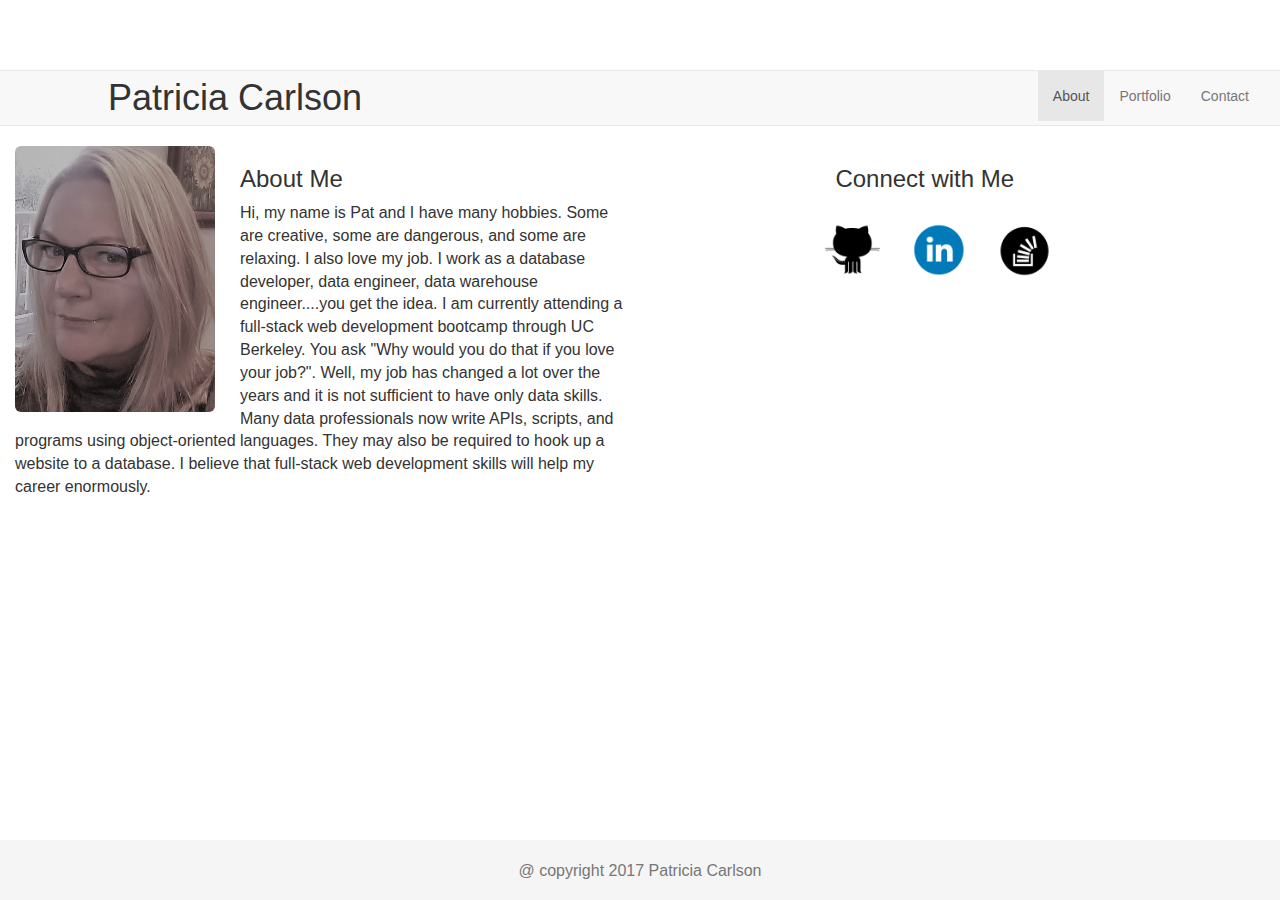
<file: index.html>
<!DOCTYPE html>
<html>
<head>
	<title>Patricia Carlson</title>
	<meta name="viewport" content="width=device-width, initial-scale=1">
	<link rel="stylesheet" href="https://maxcdn.bootstrapcdn.com/bootstrap/3.3.7/css/bootstrap.min.css">
	<link rel="stylesheet" href="assets/css/style.css"
</head>

<body>
 <div id="wrap">

 <div class="row navigation-bar">
      <nav class="navbar navbar-default" role="navigation">
        <div class="container-fluid">
          <div class="navbar-header">
          	<h1 id="navheader">Patricia Carlson</h1>
            <button type="button" class="navbar-toggle collapsed" data-toggle="collapse" data-target="#demo-navbar-collapse">
              <span class="sr-only">Toggle navigation</span>
              <span class="icon-bar"></span>
              <span class="icon-bar"></span>
              <span class="icon-bar"></span>
            </button>
          </div>
          <div class="collapse navbar-collapse" id="demo-navbar-collapse">
            <ul class="pull-right nav navbar-nav" >
              <li class="active"><a href="index.html">About</a></li>
              <li><a href="portfolio.html">Portfolio</a></li>
              <li><a href="contact.html">Contact</a></li>
            </ul>
          </div>
      	</div>
  	</nav>
  </div>
		
	<div class="container-fluid">
		<div class="row content">
			<div class="col-xs-12 col-sm-8 col-md-6">
				<div class = "pull-left">
					<img class="img-responsive img-rounded" src="assets/images/HeadShotBW.jpg" width="200px" height="200px">
				</div>
					<h3 id="about">About Me</h3>
					<p>Hi, my name is Pat and I have many hobbies.  Some are creative, some are dangerous, and some are relaxing. I also love my job.  I work as a database developer, data engineer, data warehouse engineer....you get the idea.  I am currently attending a full-stack web development bootcamp through UC Berkeley.  You ask "Why would you do that if you love your job?".  Well, my job has changed a lot over the years and it is not sufficient to have only data skills.  Many data professionals now write APIs, scripts, and programs using object-oriented languages.  They may also be required to hook up a website to a database.  I believe that full-stack web development skills will help my career enormously.
					</p>
			</div>
			<div class="col-xs-12 col-sm-6 col-md-4">
				<div class= "pull-right text-center">
					<h3 id="about">Connect with Me</h3>
					<div>
						<img class="connectimg" src="assets/images/if_Github_1379457.png" class="connectimg img-responsive" alt="Github">
						<img class="connectimg" src="assets/images/if_linkedin_circle_color_107178.png" class= "connectimg img-responsive" alt="LinkedIn">
						<img class="connectimg" src="assets/images/if_stackoverflow_rounded_394191.png" class="connectimg img-responsive" alt="Stack Overflow">
					</div>
				</div>
			</div>
		</div>
	</div>
   </div>
   
	<div id="footer">
      <div class="container">
        <p class="text-muted credit text-center">@ copyright 2017 Patricia Carlson</p>
      </div>
    </div>

</body>
</html>
</file>
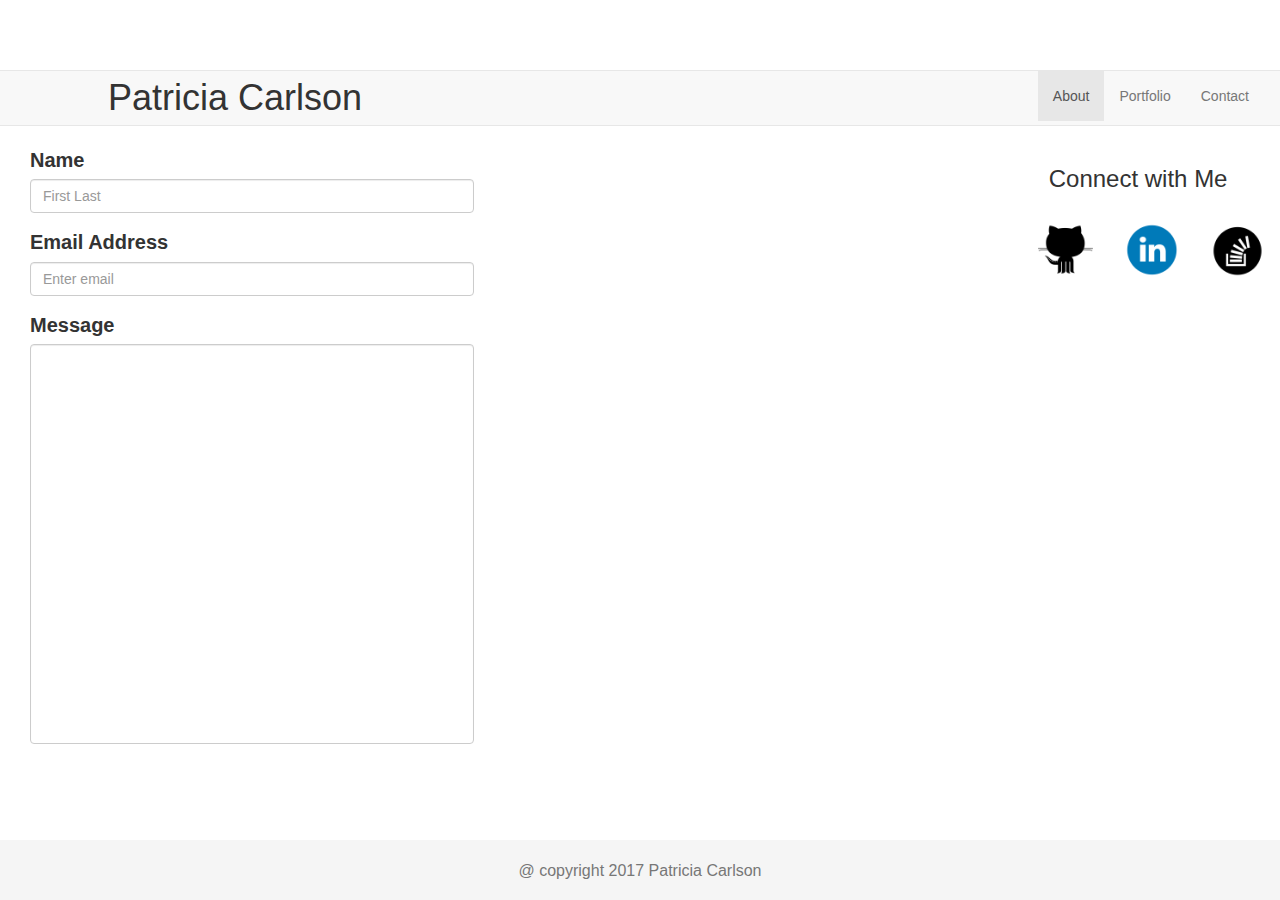
<file: contact.html>
<!DOCTYPE html>
<html>
<head>
	<title>Patricia Carlson</title>
	<meta name="viewport" content="width=device-width, initial-scale=1">
	<link rel="stylesheet" href="https://maxcdn.bootstrapcdn.com/bootstrap/3.3.7/css/bootstrap.min.css">
	<link rel="stylesheet" href="assets/css/style.css"
</head>

<body>
 <div id="wrap">

 	<div class="row navigation-bar">
      <nav class="navbar navbar-default" role="navigation">
        <div class="container-fluid">
          <div class="navbar-header">
          	<h1 id="navheader">Patricia Carlson</h1>
            <button type="button" class="navbar-toggle collapsed" data-toggle="collapse" data-target="#demo-navbar-collapse">
              <span class="sr-only">Toggle navigation</span>
              <span class="icon-bar"></span>
              <span class="icon-bar"></span>
              <span class="icon-bar"></span>
            </button>
          </div>
          <div class="collapse navbar-collapse" id="demo-navbar-collapse">
            <ul class="pull-right nav navbar-nav" >
              <li class="active"><a href="index.html">About</a></li>
              <li><a href="portfolio.html">Portfolio</a></li>
              <li><a href="contact.html">Contact</a></li>
            </ul>
          </div>
      	</div>
  	</nav>
   </div>
		
	<div class="container-fluid">
		<div class="row content">
			<div class="col-xs-12 col-sm-10 col-md-8">
				<div class = "pull-left">
				<form class="form-responsive">
					<div class="form-group col-xs-12 col-sm-10 col-md-8">
					   	<label for="exampleInputName">Name</label>
					   	<input type="text-muted" class="form-control" id="exampleInputName" aria-describedby="nameHelp" placeholder="First Last">
				   </div>
					<div class="form-group col-xs-12 col-sm-10 col-md-8">
					    <label for="exampleInputEmail1">Email Address</label>
					    <input type="email" class="form-control" id="exampleInputEmail1" aria-describedby="emailHelp" placeholder="Enter email">
				   </div>
				   <div class="form-group col-xs-12 col-sm-10 col-md-8">
					    <label for="exampleInputMessage">Message</label>
					    <input type="text-muted" class="form-control" id="exampleInputMessage" aria-describedby="messageHelp" placeholder="">
				   </div>
				</form>
				</div>
			</div>

			<div class="col-xs-12 col-sm-6 col-md-4">
				<div class= "pull-right text-center">
					<h3 id="about">Connect with Me</h3>
					<div>
						<img class="connectimg" src="assets/images/if_Github_1379457.png" class="connectimg img-responsive" alt="Github">
						<img class="connectimg" src="assets/images/if_linkedin_circle_color_107178.png" class= "connectimg img-responsive" alt="LinkedIn">
						<img class="connectimg" src="assets/images/if_stackoverflow_rounded_394191.png" class="connectimg img-responsive" alt="Stack Overflow">
					</div>
				</div>
			</div>
		</div>
	</div>
</div>

	<div id="footer">
      <div class="container">
        <p class="text-muted credit text-center">@ copyright 2017 Patricia Carlson</p>
      </div>
    </div>

</body>
</html>
</file>
<file: assets/css/style.css>
body {
	padding-top:70px;
}

html,
body {
  height: 100%;
 }


#navheader{
	padding: 7px 7px 7px 7px;
	margin: 0px 0px 0px 100px;
}

p{
	font-size: 16px;
}

img{
	margin-right:25px;
}

.connectimg{
	width: 55px;
	height:55px;
	margin:20px 0px 38px 27px;
}

#footer {
  height: 60px;
  background-color: #f5f5f5;
}

#wrap {
  min-height: 100%;
  height: auto;
  margin: 0 auto -60px;
  padding: 0 0 60px;
}


.container{
	padding-top: 20px;
}

/*contact.html*/
form{
	width: 100%;
}

label{
	font-size: 20px;
}

#exampleInputMessage{
	height:400px;

}


/*portfolio*/
.portimg{
	margin:0px 0px 0px 0px;
}
</file>
